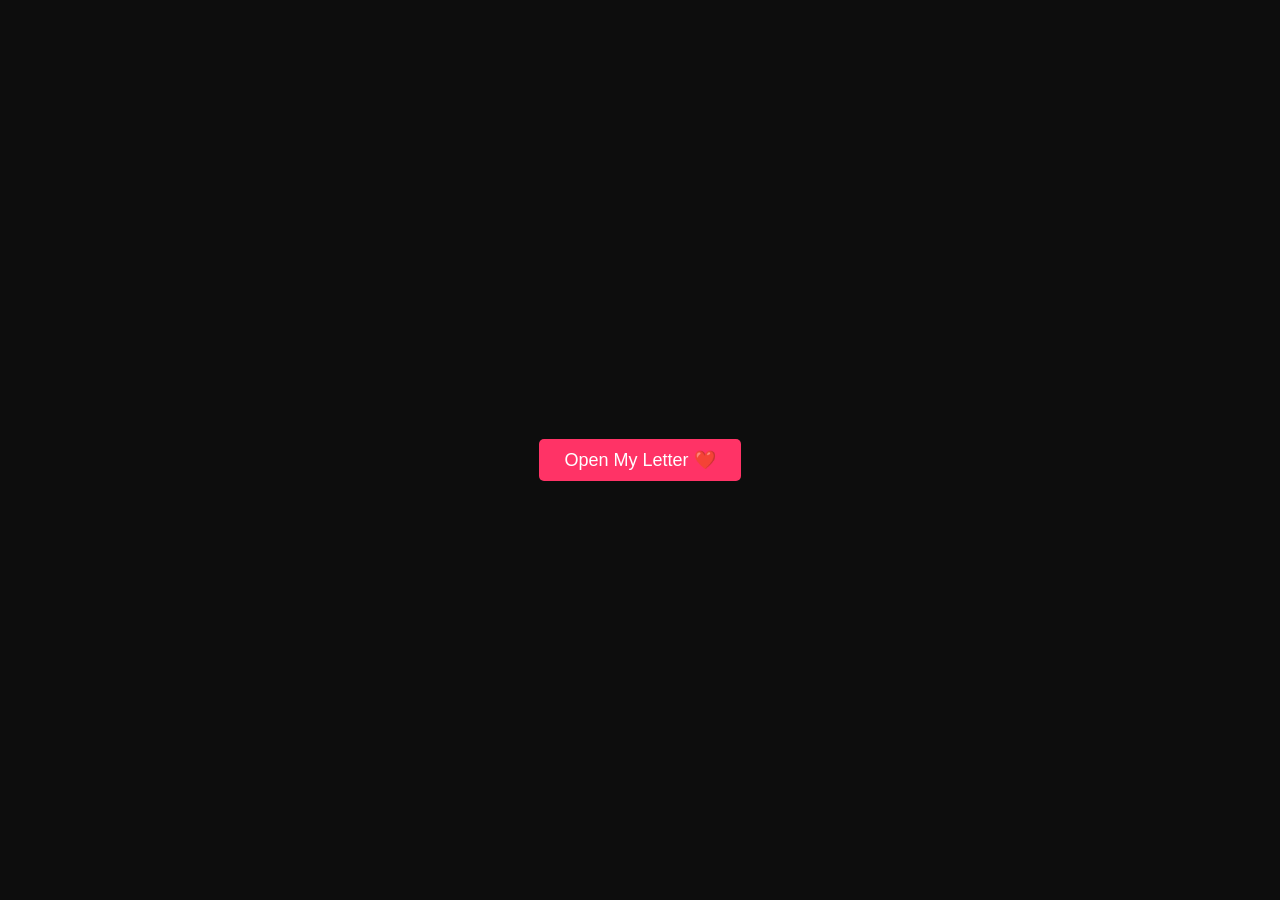
<file: index.html>
<!DOCTYPE html>
<html lang="en">
<head>
    <meta charset="UTF-8">
    <meta name="viewport" content="width=device-width, initial-scale=1.0">
    <title>Happy Valentine's Day</title>
    <link href="styles.css" rel="stylesheet">
</head>
<body>
    
    <div id="container" ></div>
   <!-- NEON HEART CANVAS UNDER BUTTON -->
    

    <button id="showLetterBtn">Open My Letter ❤️</button>
    
 

    <div id="letterSection" style="display: none;">
        <h2>To My Love ❤️</h2>
        <p>My dearest <i><b>THARUSHI,</b></i><br>
        I just want you to know how much you mean to me…</p>
        <h2>My love,</h2>
        <p>"Every day with you feels like a beautiful dream I never want to wake up from.
        You light up my world… Happy Valentine’s Day ❤️"</p>
        <button id="prevpage">prev ❤️</button>
    </div>
    <!-- NEON HEART CANVAS UNDER LETTER -->
    
<script src="script.js"></script>
</body>
</html>
</file>
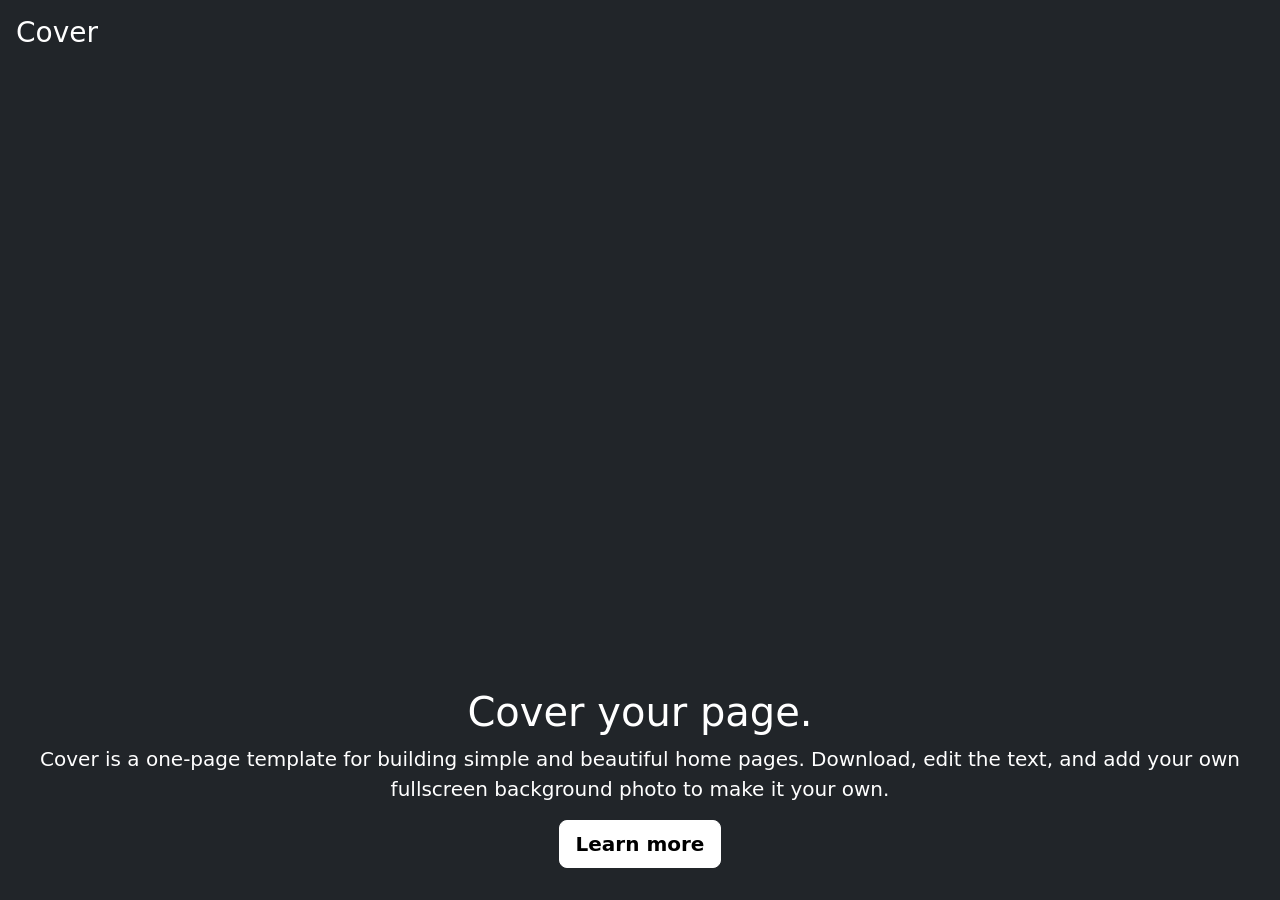
<file: in.html>
<!DOCTYPE html>
<html lang="en" class="h-100">
    <style>
        body{
            background-color: pink;
        }
    </style>
<head>
    <meta charset="UTF-8">
    <meta name="viewport" content="width=device-width, initial-scale=1.0">
    <title>Bootstrap Cover Template</title>
    <!-- Bootstrap CSS -->
    <link href="https://cdn.jsdelivr.net/npm/bootstrap@5.3.0/dist/css/bootstrap.min.css" rel="stylesheet">
    <!-- Bootstrap CSS -->
    <link href="https://cdn.jsdelivr.net/npm/bootstrap@5.3.0/dist/css/bootstrap.min.css" rel="stylesheet">
    <!-- Optional: Bootstrap Icons -->
    <link href="https://cdn.jsdelivr.net/npm/bootstrap-icons@1.10.5/font/bootstrap-icons.css" rel="stylesheet">

</head>
<body class="d-flex h-100 text-center text-bg-dark">

   
 

    <!-- Cover container -->
    <div class="cover-container d-flex w-100 h-100 p-3 mx-auto flex-column">
        <header class="mb-auto">
            <div>
                <h3 class="float-md-start mb-0" style="align-text:center;">Cover</h3>          
            </div>
        </header>

        <main class="px-3">
            <h1>Cover your page.</h1>
            <p class="lead">Cover is a one-page template for building simple and beautiful home pages. Download, edit the text, and add your own fullscreen background photo to make it your own.</p>
            <p class="lead">
                <a href="#" class="btn btn-lg btn-light fw-bold border-white bg-white">Learn more</a>
            </p>
        </main>

    </div>

    <!-- Bootstrap JS -->
    <script src="https://cdn.jsdelivr.net/npm/bootstrap@5.3.0/dist/js/bootstrap.bundle.min.js"></script>

</body>
</html>
</file>
<file: styles.css>
#letterSection {
            display: none;
            opacity: 0;
            display: block;              /* show it */
            padding: 20px;
            margin: 20px;
            background: rgba(255, 51, 102, 0.2); /* semi-transparent pink */
            border: 2px solid #ff3366;  /* pink border */
            border-radius: 10px;         /* rounded corners */
            max-width: 600px;
            text-align: center;
        }

       .show {
            animation: fadeIn 0.8s forwards;
        }

        @keyframes fadeIn {
            from { opacity: 0; transform: translateY(20px); }
            to   { opacity: 1; transform: translateY(0); }
        }
        
        body {
            margin: 0;
            overflow: hidden;
            background: #0d0d0d;
            font-family: 'Arial', sans-serif;
            color: #fff;
            display: flex;
            justify-content: center;
            align-items: center;
            flex-direction: column;
            height: 100vh;
        }
        #letter {
            display: none;
            padding: 20px;
            background: rgba(0,0,0,0.8);
            border-radius: 10px;
            max-width: 600px;
            text-align: center;
        }
        button {
            margin-top: 20px;
            padding: 10px 25px;
            font-size: 18px;
            border: none;
            border-radius: 5px;
            background: #ff3366;
            color: white;
            cursor: pointer;
            transition: transform 0.2s;
        }
        button:hover {
            transform: scale(1.1);
        }
        
      /* Canvas container */
        #heartCanvas {
            margin-top: 20px;
        }
        .hero img {
            width: 100%;      /* make it relative to header width */
            height: auto;     /* keep proportions */
            opacity: 0.25;    /* semi-transparent */
            object-fit: contain;
            position: absolute;
            top: 0;
            left: 0;
        }
</file>
